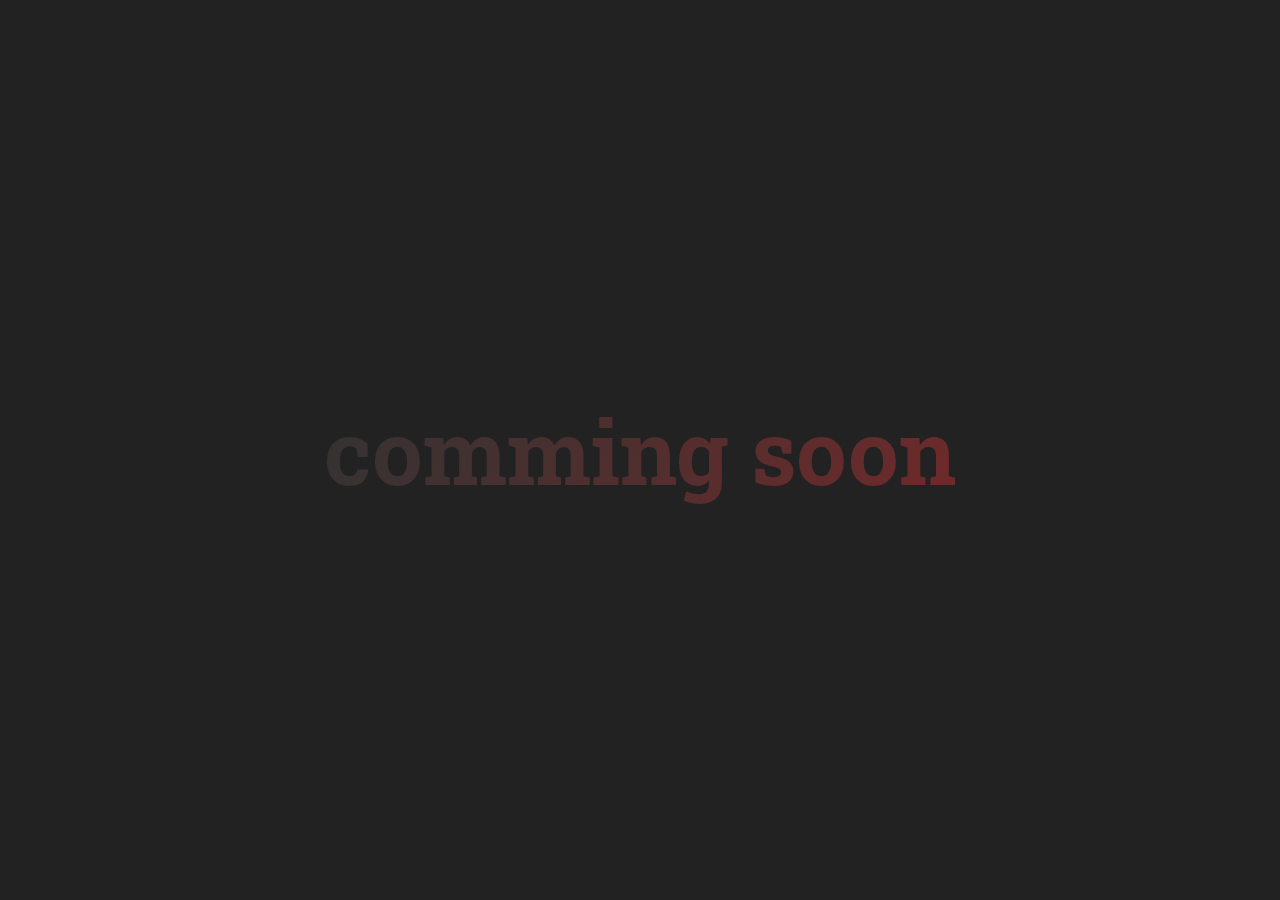
<file: end/index.html>
<!DOCTYPE html>
<html lang="en">

<head>
    <meta charset="UTF-8">
    <meta http-equiv="X-UA-Compatible" content="IE=edge">
    <meta name="viewport" content="width=device-width, initial-scale=1.0">
    <title>Front DEV</title>
    <link rel="apple-touch-icon" sizes="57x57" href="assets/apple-icon-57x57.png">
    <link rel="apple-touch-icon" sizes="60x60" href="assets/apple-icon-60x60.png">
    <link rel="apple-touch-icon" sizes="72x72" href="assets/apple-icon-72x72.png">
    <link rel="apple-touch-icon" sizes="76x76" href="assets/apple-icon-76x76.png">
    <link rel="apple-touch-icon" sizes="114x114" href="assets/apple-icon-114x114.png">
    <link rel="apple-touch-icon" sizes="120x120" href="assets/apple-icon-120x120.png">
    <link rel="apple-touch-icon" sizes="144x144" href="assets/apple-icon-144x144.png">
    <link rel="apple-touch-icon" sizes="152x152" href="assets/apple-icon-152x152.png">
    <link rel="apple-touch-icon" sizes="180x180" href="assets/apple-icon-180x180.png">
    <link rel="icon" type="image/png" sizes="192x192" href="assets/android-icon-192x192.png">
    <link rel="icon" type="image/png" sizes="32x32" href="assets/favicon-32x32.png">
    <link rel="icon" type="image/png" sizes="96x96" href="assets/favicon-96x96.png">
    <link rel="icon" type="image/png" sizes="16x16" href="assets/favicon-16x16.png">
    <link rel="manifest" href="assets/manifest.json">
    <meta name="msapplication-TileColor" content="#ffffff">
    <meta name="msapplication-TileImage" content="assets/ms-icon-144x144.png">
    <meta name="theme-color" content="#ffffff">
    <link rel="preconnect" href="https://fonts.googleapis.com">
    <link rel="preconnect" href="https://fonts.gstatic.com" crossorigin>
    <link href="https://fonts.googleapis.com/css2?family=Roboto+Slab:wght@800&display=swap" rel="stylesheet">
    <link rel="stylesheet" href="main.css">
</head>

<body>

    <h1>comming soon</h1>

</body>

</html>
</file>
<file: end/main.css>
* {
    margin: 0;
    padding: 0;
    box-sizing: border-box;
}

h1 {
    position: absolute;
    top: 50%;
    left: 50%;
    transform: translate(-50%, -50%);
    font-size: 7vw;
    font-family: 'Roboto Slab', serif;
    background: #333333;
    /* fallback for old browsers */
    background: -webkit-linear-gradient(-60deg, #dd1818, #333333);
    /* Chrome 10-25, Safari 5.1-6 */
    background: linear-gradient(-60deg, #dd1818, #333333);
    /* W3C, IE 10+/ Edge, Firefox 16+, Chrome 26+, Opera 12+, Safari 7+ */
    -webkit-background-clip: text;
    background-size: 300%;
    background-clip: text;
    -webkit-text-fill-color: transparent;
    animation: flow 10s ease-in-out infinite;
}

body {
    background-color: #222;
}

@keyframes flow {
    0% {
        background-position: 0 50%;

    }

    50% {
        background-position: 100% 50%;

    }

    100% {
        background-position: 0 50%;
    }
}
</file>
